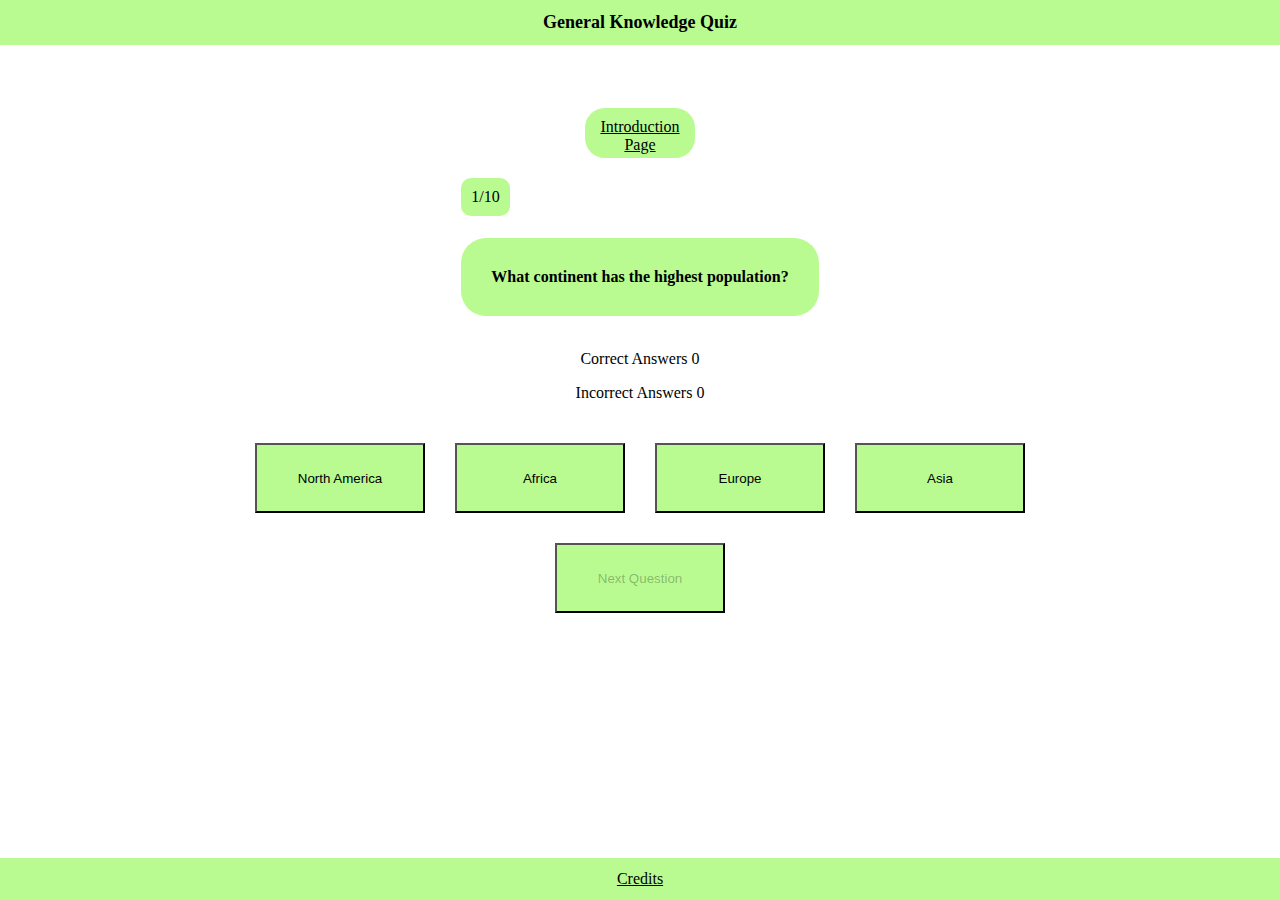
<file: index.html>
<!DOCTYPE html>
<html lang="en">

<head>
    <meta charset="UTF-8">
    <meta name="viewport" content="width=device-width, initial-scale=1.0">
    <meta http-equiv="X-UA-Compatible" content="IE=edge">
    <!--Meta Tags-->
    <meta name="description" content="Quiz, General Knowledge, Author">
    <meta name="Keywords" content="General Knowledge, Quiz, Author">
    <!--Favicon-->
    <link rel="icon" type="image/png" sizes="32x32" href="assets/favicon/icons8-decision-32.png">
    <link rel="icon" type="image/png" sizes="16x16" href="assets/favicon/icons8-decision-16.png">
    <!--Stylesheet-->
    <link rel="stylesheet" href="assets/css/style.css">
    <title>General Knowledge Quiz</title>
</head>

<body>
    <header>
        <!--Title-->
        <h1 class="name">General Knowledge Quiz</h1>

    </header>
    <main>
        <div id="home">
            <a href="home.html" aria-label="Go to introduction page" id="home-one">Introduction Page</a>
        </div>
        <!-- Question Number -->
        <p id="question-number"><span id="current">1</span>/10</p>
        <h2 id="question">Ask question here</h2>
        <!--Score System-->
        <div id="scores">
            <p id="score-one" aria-label="Correct Answer Counter">
                Correct Answers<span id="correct"> 0</span>
            </p>
            <p id="score-two" aria-label="Incorrect Answer Counter">
                Incorrect Answers<span id="incorrect"> 0</span>
            </p>
        </div>
    </main>
    <footer>
        <a href="https://github.com/oscarbutler/Quiz" class="footer-link" target="_blank" rel="noopener"
            aria-label="Link to creator of page Github account.">Credits</a>
    </footer>
    <!-- Script for javascript file -->
    <script src="assets/js/script.js"></script>
</body>

</html>
</file>
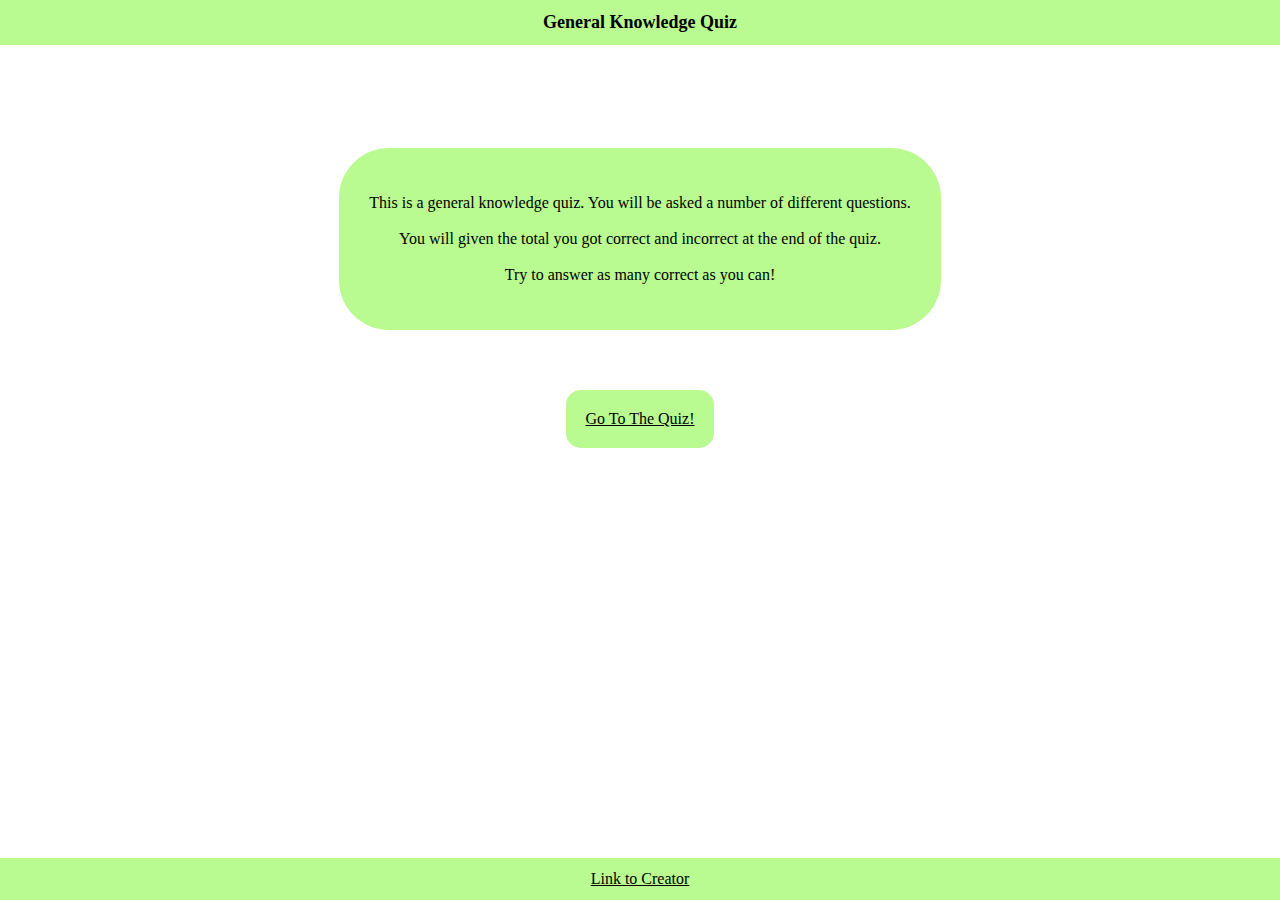
<file: home.html>
<!DOCTYPE html>
<html lang="en">

<head>
    <meta charset="UTF-8">
    <meta name="viewport" content="width=device-width, initial-scale=1.0">
    <meta http-equiv="X-UA-Compatible" content="IE=edge">
    <!--Meta Tags-->
    <meta name="description" content="Quiz, General Knowledge, Author">
    <meta name="Keywords" content="General Knowledge, Quiz, Author">
    <!--Favicon-->
    <link rel="icon" type="image/png" sizes="32x32" href="assets/favicon/icons8-decision-32.png">
    <link rel="icon" type="image/png" sizes="16x16" href="assets/favicon/icons8-decision-16.png">
    <!--Stylesheet-->
    <link rel="stylesheet" href="assets/css/style.css">
    <title>General Knowledge Quiz</title>
</head>

<body>
    <header>
        <h1 class="name">General Knowledge Quiz</h1>
    </header>
    <div class="introduction">
        <p class="intro">This is a general knowledge quiz. You will be asked a number of different questions.
            <br>
            <br>
            You will given the total you got correct and incorrect at the end of the quiz.
            <br>
            <br>
            Try to answer as many correct as you can!
        </p>
    </div>
    <div class="link">
        <a href="index.html" aria-label="Go to Quiz" class="go">Go To The Quiz!</a>
    </div>
    <footer>
        <a href="https://github.com/oscarbutler/Quiz" class="footer-link" target="_blank" rel="noopener"
            aria-label="Link to creator of page Github account.">Link to Creator</a>
    </footer>
</body>

</html>
</file>
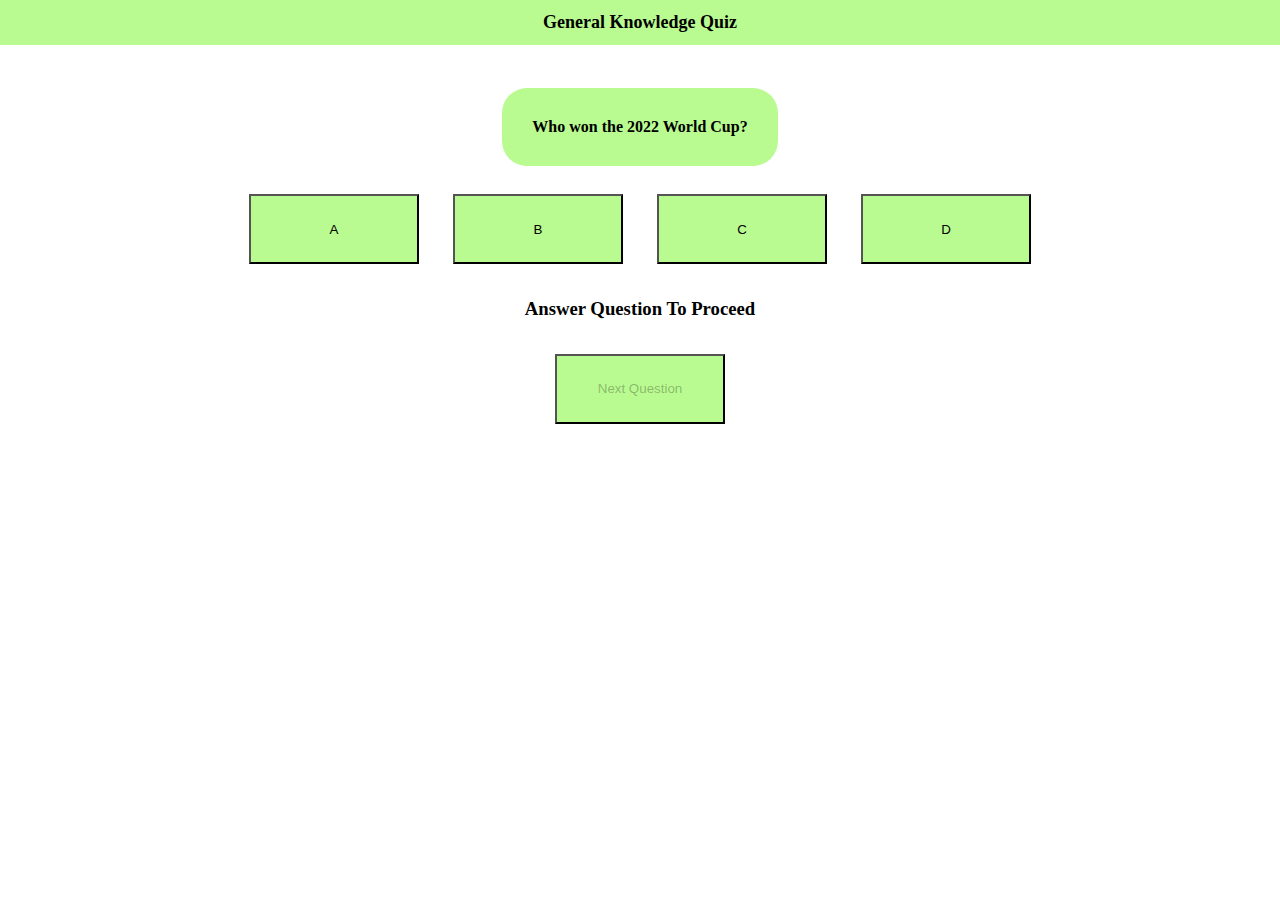
<file: second.html>
<!DOCTYPE html>
<html lang="en">
    <head>
        <meta charset="UTF-8">
        <meta name="viewport" content="width=device-width, initial-scale=1.0">
        <link rel="stylesheet" href="assets/css/style.css">
        <title>General Knowledge Quiz</title>
    </head>

    <body>
<header>

    <h1 class="name">General Knowledge Quiz</h1>



</header>

<h2 class="question">Who won the 2022 World Cup?</h2>

<div class="questions">
<button type="submit">A</button>
<button type="submit">B</button>
<button type="submit">C</button>
<button type="submit">D</button>

</div>
<h3>Answer Question To Proceed</h3>


<div class="results">

</div>
<script src="assets/js/script.js"></script>
    </body>
</html>
</file>
<file: assets/css/style.css>
body {
    background-color: white;
    text-align: center;
    justify-content: center;
    align-items: center;
    display: flex;
    max-width: 100%;
    flex-direction: column;
}

h1 {
    text-align: center;
    font-size: large;
}

h2 {
    margin-top: 80px;
    font-size: medium;
    background-color: rgb(185, 251, 144);
    padding: 30px;
    border-radius: 25px;
}

header {
    background-color: rgb(185, 251, 144);
    width: 100%;
    position: absolute;
    top: 0;
    z-index: 999;
    
}

div#questions {
    margin-left: auto;
    margin-right: auto;
    box-sizing: border-box;
    height: 60vh;
    padding-top: 50px;
    background-color: rgb(185, 251, 144);
    height: 200px;
    width: 700px;
    display: flex;
    justify-content: space-evenly;
    padding-top: 70px;
    margin-top: -40px;
    max-height: 100vh;
    border-radius: 50px;
}

#scores {
    border-radius: 30px;
    padding: 10px;
    margin-top: -5px;

}

button {
    border-color: black;
    height: 70px;
    width: 170px;
    background-color: rgb(185, 251, 144);
    margin: 15px;
    padding: 10px;
}

.start {
    margin-top: 60px;
}

.intro {
    color: black;
    width: 100%;
    display: flex;
    flex: 1 0 auto;
    align-items: center;
}

.introduction {
    background-color: rgb(185, 251, 144);
    margin-top: 140px;
    max-width: 100%;
    padding: 30px;
    border-radius: 50px;
    align-items: center;
}

footer {
    text-align: center;
    padding: 15px 0;
    display: flex;
    justify-content: space-evenly;
    list-style-type: none;
    position: fixed;
    bottom: 0;
    width: 100%;
    background-color: rgba(185, 251, 144, 1);
    height: 12px;
    align-items: center;
}

.go {
    text-decoration: none;
    color: black;
    text-decoration: underline;
}

#index-next {
    margin-top: -0px;
}

#number {
    background-color: rgb(185, 251, 144);
}

#question-number {
    margin-top: 20px;
    background-color: rgb(185, 251, 144);
    padding: 10px;
    border-radius: 10px;
    position: absolute;
}

#home {
    margin-top: 100px;
    position: relative;
    margin-left: auto;
    margin-right: auto;
    background-color: rgb(185, 251, 144);
    width: 90px;
    height: 30px;
    padding: 10px;
    border-radius: 20px;
    border-color: black;
    text-decoration: none;
}

#home-one {
    text-decoration: none;
    color: black;
    align-items: center;
    text-decoration: underline;
}

.link {
    margin-top: 60px;
    background-color: rgb(185, 251, 144);
    padding: 20px;
    border-radius: 15px;
}

.footer-link{
    color: black;
}
</file>
